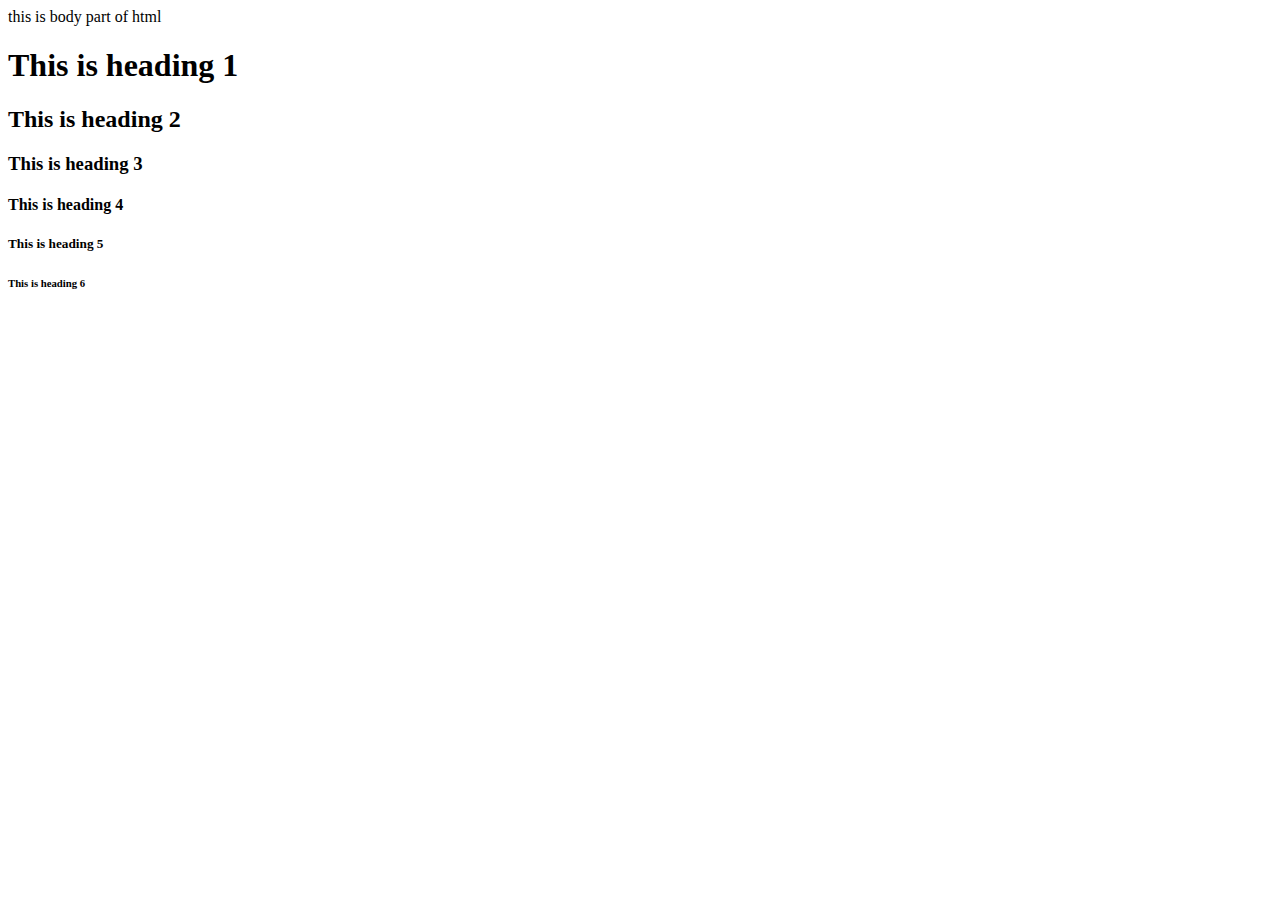
<file: templates/index.html>
<!DOCTYPE html>
<html>
<head>
	<title>this is title</title>
</head>
<body>
this is body part of html
<h1>This is heading 1</h1>
<h2>This is heading 2</h2>
<h3>This is heading 3</h3>
<h4>This is heading 4</h4>
<h5>This is heading 5</h5>
<h6>This is heading 6</h6>
</body>
</html>
</file>
